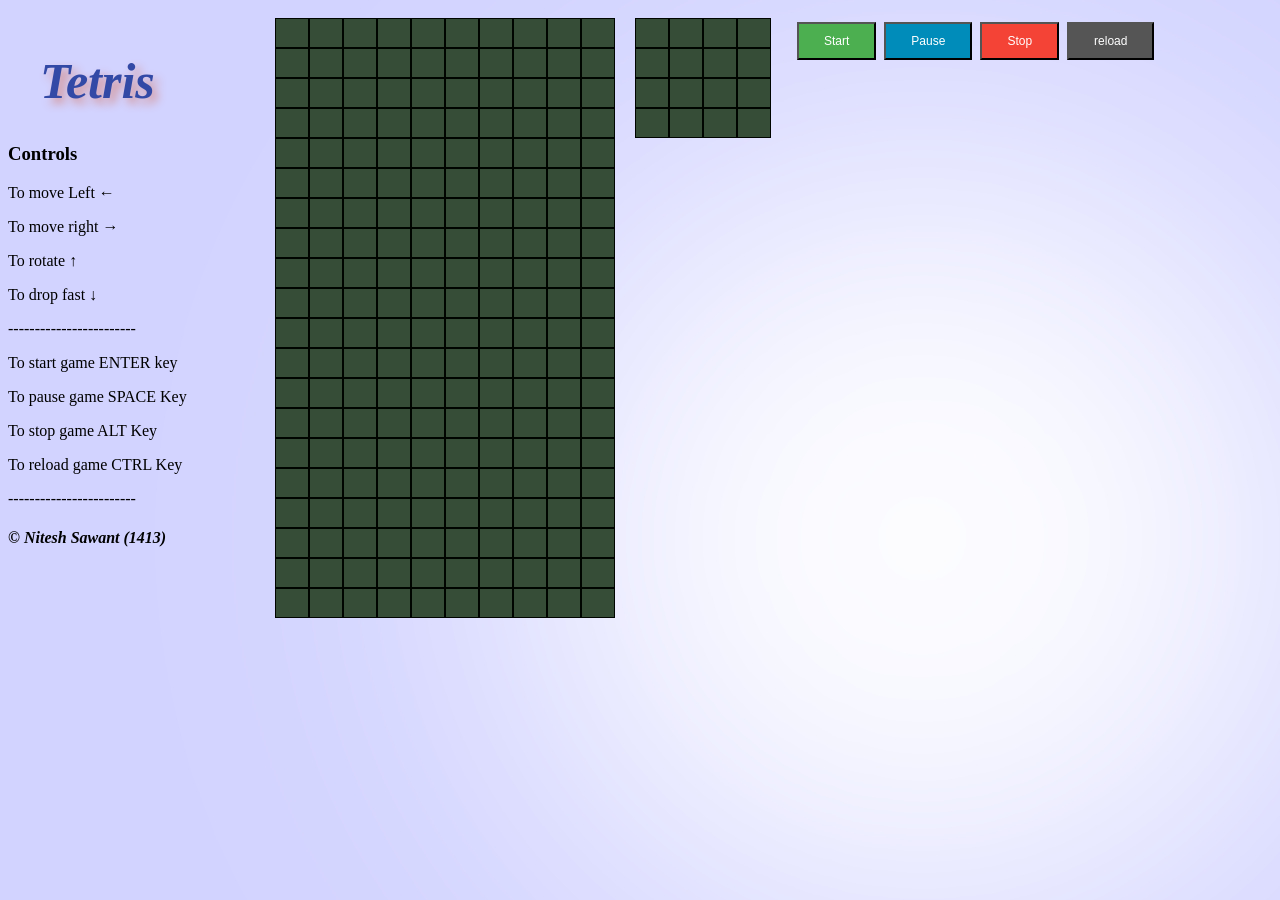
<file: index.html>
<!DOCTYPE HTML>

<html>
	<head>
		<title>tetris</title>
		<script src="tetris.js"></script>
		<script src="shapes.js"></script>
		<meta name="viewport" content="width=device-width, initial-scale=1.0">
		<link rel="stylesheet" type="text/css" href="tetris.css">
	</head>

	<body onload="createGrid()">
	<div class="main">
		<div class="intro">
			<h1>Tetris</h1>
				<h3>Controls</h3>
					<p>To move Left &larr;</p>
					<p>To move right &rarr;</p>
					<p>To rotate &uarr;</p>
					<p>To drop fast &darr;</p>
					<p>------------------------</p>
					<p>To start  game ENTER key</p>
					<p>To pause  game SPACE Key</p>
					<p>To stop   game ALT   Key</p>
					<p>To reload game CTRL  Key</p>
					<p>------------------------</p>

					<h4>&copy Nitesh Sawant (1413)</h4>
					<!-- <h4>Roll no:1413</h4> -->


		</div>

		<div id="container">
			<div class="inline">
				<div id = "grid">
				<!-- here the grid is generated using javascript -->
				</div>

			<div id ="nextShape">
				<div id="0" class="gridCells"></div>
				<div id="1" class="gridCells"></div>
				<div id="2" class="gridCells"></div>
				<div id="3" class="gridCells"></div>
				<div id="4" class="gridCells"></div>
				<div id="5" class="gridCells"></div>
				<div id="6" class="gridCells"></div>
				<div id="7" class="gridCells"></div>
				<div id="8" class="gridCells"></div>
				<div id="9"  class="gridCells"></div>
				<div id="10" class="gridCells"></div>
				<div id="11" class="gridCells"></div>
				<div class="gridCells"></div>
				<div class="gridCells"></div>
				<div class="gridCells"></div>
				<div class="gridCells"></div>
			</div>
			
			

			</div>
			
			
		</div>

			<div id="btns">
				<input type="button" title="You can use ENTER key to start game" style="background-color: #4CAF50;" class="buttons" name="button" id="start"  value="Start" onclick="generateShape(); timer(1); initValue();"> 

				<input type="button" title="You can use SPACE key to pause game" style="background-color: #008CBA;" class="buttons" name="button"  value="Pause" onclick="pause();"> 

				<input type="button" title="you can use ALT key to stop game" style="background-color: #f44336;" class="buttons" name="button" id="stop"  value="Stop" onclick="gameOver();"> 

				<input type="button" title="you can use CTRL key to reload game" style="background-color: #555555;" class="buttons" name="button" id="reload"  value="reload" onclick="reload();"> 
			</div>
		<div class="info">
				<div id ="time"></div>
				<div id = "level"><h3><span id="levelNo"></span></h3></div>
				<div id = "score"></div>
				<div id = "rowsClear"><p><span id="rowsClearNo"> </span></p></div>
			</div>
			

		
</div>
	</body>

</html>
</file>
<file: tetris.css>
body{
	background-image: url('1.jpg');
}
h1{
	text-align:center;
	font-size:50px;
	font-style:oblique;
	color:#3249A6;
	text-shadow:5px 5px 10px #D49090;

}
.main{
	padding-top: 10px;
}
.intro{
	float:left;
}
#container{
	/* display:inline; */
	width:730px;
	margin:0 auto;
}

h4{
	font-style:italic;
}
.inline{
	/* display:inline-block; */
}
.info{
	display:inline;
	position: relative;
	top:20px;
}
#btns{
	height:30px;
	padding-bottom:110px;
	padding-left:10px;
}
.buttons {
	display:inline;
	float:bottom: ;
    /* background-color: #4CAF50; /* Green */ */
    border: none;
    color: white;
    padding: 10px 25px;
    text-align: center;
    text-decoration: none;
    display: inline-block;
    font-size: 12px;
    margin: 4px 2px;
    cursor: pointer;
}

.gridCells
{
	height:26px;
	width:30px;
	border:1px solid #000500;
	border-style: groove;
	float:left;
	padding:1px;
	background-color:#364D37;
}
			
#grid{
	width:360px;
	height:auto;
	margin:0 auto;
	float:left;


}

#nextShape{
	
	width:160px;
	height:auto;
	margin:0 auto;
	float:left;
	
}

#id{
	float:left;
}

#time{
	font-size:30pt;
	color:#F04141;
	font-family:Verdana	;
}

#levelNo{
font-size: 20pt;
}

#score{
font-size: 15pt;
font-weight:bold;
}

#rowsClear{
	font-size: 15pt;
}
</file>
